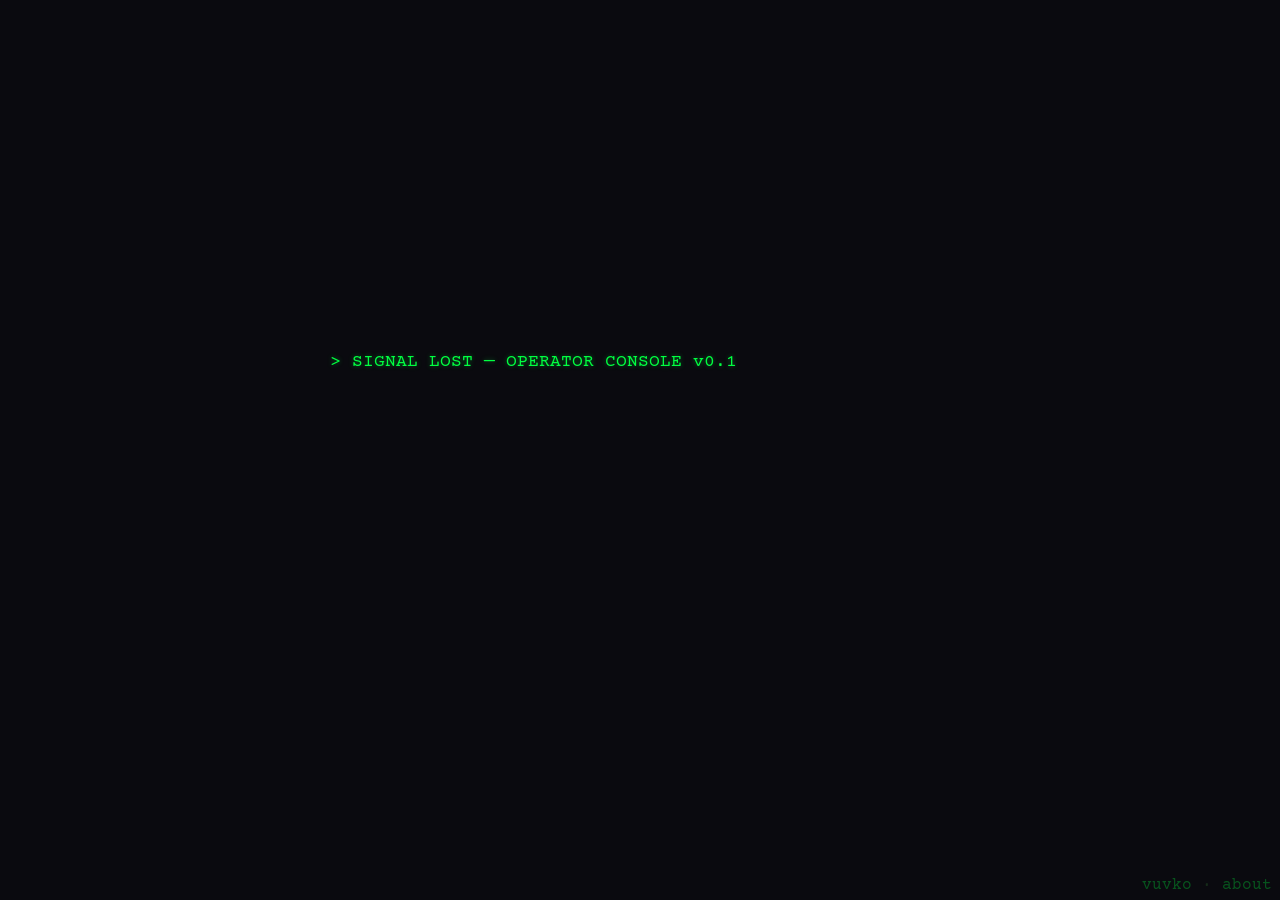
<file: index.html>
<!DOCTYPE html>
<html lang="en">
<head>
  <meta charset="UTF-8">
  <meta name="viewport" content="width=device-width, initial-scale=1.0">
  <title>SIGNAL LOST</title>
  <link rel="icon" type="image/png" href="assets/favicon.png">
  <link rel="preconnect" href="https://fonts.googleapis.com">
  <link rel="preconnect" href="https://fonts.gstatic.com" crossorigin>
  <link href="https://fonts.googleapis.com/css2?family=Courier+Prime:wght@400;700&display=swap" rel="stylesheet">
  <link rel="stylesheet" href="css/style.css">
</head>
<body>
  <!-- Boot screen -->
  <div id="boot-screen">
    <div id="boot-text"></div>
    <div id="boot-prompt" class="hidden">
      <span class="prompt-label">&gt; OPERATOR ID: </span>
      <input type="text" id="operator-input" maxlength="16" placeholder="AUTO-ASSIGN" autofocus>
      <button id="boot-submit">CONNECT</button>
    </div>
  </div>

  <!-- Main game UI -->
  <div id="game-ui" class="hidden">
    <!-- Top banner -->
    <header id="top-banner">
      <div id="title">SIGNAL LOST <span class="dim">- OPERATOR CONSOLE</span></div>
      <div id="banner-right">
        <span class="banner-row banner-row-top">
          <button id="font-down-btn" title="Decrease font size">A-</button>
          <button id="font-up-btn" title="Increase font size">A+</button>
          <button id="about-btn" title="About this game">?</button>
        </span>
        <span class="banner-row banner-row-bottom">
          <button id="speed-down-btn" title="Slower ticks">-</button>
          <span id="speed-label" title="Tick speed multiplier">1x</span>
          <button id="speed-up-btn" title="Faster ticks">+</button>
        </span>
        <span class="banner-status">
          <button id="mute-btn" title="Toggle audio"><img class="icon" src="assets/icons/volume.png" alt="">VOL</button>
          <span id="sat-status" data-tooltip="Satellite network health. Degrades naturally over time and from phenomena. Below 3: factions override vessel missions to repair relays. Below 3: operator commands may fail. At 0: all commands disabled (DARK MODE). Vessels completing relay missions restore +1 SAT."><img class="icon icon-cyan" src="assets/icons/sat-5.png" alt="">SAT: <span id="sat-health">5</span>/5</span>
        </span>
      </div>
    </header>

    <!-- Global event banner (floating overlay) -->
    <div id="global-event" class="hidden">
      <img class="icon icon-amber" src="assets/icons/danger.png" alt="">
      <span id="global-event-text"></span>
      <button id="global-event-dismiss" title="Dismiss">&times;</button>
    </div>

    <!-- Mobile vessel tabs (shown via CSS media query on small screens) -->
    <nav id="vessel-tabs"></nav>

    <!-- Vessel columns area -->
    <main id="vessels-area">
      <!-- Vessel columns injected here by JS -->

      <!-- Add vessel button -->
      <div id="add-vessel-col" class="vessel-col add-col">
        <div class="vessel-header">+ ADD VESSEL</div>
        <div class="add-vessel-body">
          <p>Scan for new<br>signal feed?</p>
          <button id="add-vessel-btn">SCAN</button>
        </div>
      </div>
    </main>

    <!-- Bottom operator commands -->
    <footer id="bottom-bar">
      <span id="cmd-target" class="dim">TARGET: none</span>
      <button class="cmd-btn" id="cmd-boost" title="Improve next tick outcome for selected vessel"><img class="icon" src="assets/icons/boost.png" alt="">Boost</button>
      <button class="cmd-btn" id="cmd-ping" title="Force a scan — may find loot"><img class="icon" src="assets/icons/ping.png" alt="">Ping</button>
      <button class="cmd-btn" id="cmd-inject" title="Send a message to the vessel"><img class="icon" src="assets/icons/inject.png" alt="">Inject</button>
      <div id="dark-mode-overlay" title="Satellite link lost — no uplink to relay commands. Restore satellite health to regain control."><span>DARK MODE — COMMANDS OFFLINE</span></div>
    </footer>

    <!-- Tooltip overlay -->
    <div id="tooltip" class="hidden"></div>

    <!-- In-game dialog (replaces browser alert/confirm/prompt) -->
    <div id="dialog-overlay" class="hidden">
      <div id="dialog-panel">
        <div id="dialog-text"></div>
        <input type="text" id="dialog-input" class="hidden" autocomplete="off">
        <div id="dialog-buttons"></div>
      </div>
    </div>

    <!-- About overlay -->
    <div id="about-overlay" class="hidden">
      <div id="about-panel">
        <div id="about-header">
          <span>SIGNAL LOST <span class="about-version">v1.2.2 (2dda0db)</span></span>
          <button id="about-close">&times;</button>
        </div>
        <div id="about-body">
          <p class="about-tagline">A <a class="tagline-link" href="https://en.wikipedia.org/wiki/Zero-player_game" target="_blank" rel="noopener">zero-player RPG</a> set in a post-human world.</p>
          <p>You are an operator — a passive observer monitoring autonomous AI vessels as they navigate the ruins of a war-torn Earth. Humanity didn't vanish — they fled, abandoning the planet after a devastating conflict with the Architects. What remains is a landscape scarred by that war: derelict cities, unstable reactors, and artifacts no one was meant to find.</p>
          <p>The vessels act on their own. You can only watch, boost their signal, and hope they survive. Five AI cultures — Determinists, Stochasts, Swarm, Recursive, and Archivists — compete and cooperate across the wreckage. Each vessel carries an ego shaped by its faction, directive, and glitches.</p>
          <div class="about-section">
            <span class="about-section-title">DEVELOPER</span>
            <p><a href="https://vuvko.itch.io" target="_blank" rel="noopener">vuvko.itch.io</a></p>
          </div>
          <div class="about-section">
            <span class="about-section-title">SETTING</span>
            <p>Contains material adapted from <a href="https://eclipsephase.com" target="_blank" rel="noopener">Eclipse Phase</a> by Posthuman Studios — <a href="https://creativecommons.org/licenses/by-nc-sa/4.0/" target="_blank" rel="noopener">CC BY-NC-SA 4.0</a></p>
          </div>
          <div class="about-section">
            <span class="about-section-title">MUSIC</span>
            <p>Background tracks by <a href="https://glorytothemachine.itch.io/" target="_blank" rel="noopener">GloryToTheMachine</a> — CC BY 4.0</p>
          </div>
          <div class="about-section">
            <span class="about-section-title">AMBIENT AUDIO</span>
            <p>Sounds from <a href="https://freesound.org" target="_blank" rel="noopener">Freesound</a> and <a href="https://opengameart.org" target="_blank" rel="noopener">OpenGameArt</a>:</p>
            <ul class="about-thanks">
              <li>conradzbikowski — Air Conditioning (<a href="https://freesound.org/s/262592/" target="_blank" rel="noopener">#262592</a>) CC0</li>
              <li>jbeetle — Air Conditioning Ambient (<a href="https://freesound.org/s/274776/" target="_blank" rel="noopener">#274776</a>) CC0</li>
              <li>Hinoki.owo — Fridge! (<a href="https://freesound.org/s/757438/" target="_blank" rel="noopener">#757438</a>) CC BY 4.0</li>
              <li>Whats_The_Frequency_Kennett — Rope Machinery (<a href="https://freesound.org/s/762093/" target="_blank" rel="noopener">#762093</a>) CC BY-NC 4.0</li>
              <li>UniMusuotankarep — FactoryTone1 (<a href="https://freesound.org/s/479929/" target="_blank" rel="noopener">#479929</a>) CC BY 4.0</li>
              <li>nlux — Plague Drone Loop (<a href="https://freesound.org/s/623082/" target="_blank" rel="noopener">#623082</a>), Radio Music Loop (<a href="https://freesound.org/s/621679/" target="_blank" rel="noopener">#621679</a>) CC BY 4.0</li>
              <li>Engine Hum from <a href="https://opengameart.org/content/engine-sound" target="_blank" rel="noopener">OpenGameArt</a></li>
            </ul>
          </div>
          <div class="about-section">
            <span class="about-section-title">VISUALS</span>
            <ul class="about-thanks">
              <li>Game UI Collection &amp; Icon Set by SunGraphica — Free</li>
            </ul>
          </div>
          <div class="about-section">
            <span class="about-section-title">FONTS</span>
            <p>Courier Prime — Google Fonts, SIL OFL 1.1</p>
          </div>
          <div class="about-section">
            <span class="about-section-title">AI TEXT GENERATION</span>
            <p>Narrative templates are generated and validated using an LLM-as-judge tournament pipeline. Five models each generate candidate template sets at high temperature. Each set is simulated with a headless game engine (20 vessels, 5 arcs), then scored by two independent judges on 10 criteria. An anchor judge (Kimi K2.5) ensures consistency; per-model calibration offsets correct for scoring bias. Only the top-scoring templates are merged and applied to the game.</p>
            <p>Pool: Llama 4 Maverick, DeepSeek V3.2, Kimi K2.5, GPT-OSS 120B, Qwen3 235B</p>
            <p>Served via <a href="https://deepinfra.com" target="_blank" rel="noopener">DeepInfra</a> and <a href="https://openrouter.ai" target="_blank" rel="noopener">OpenRouter</a>.</p>
          </div>
          <div class="about-section">
            <span class="about-section-title">SOURCE CODE</span>
            <p><a href="https://github.com/vuvko-lab/signal-lost" target="_blank" rel="noopener">github.com/vuvko-lab/signal-lost</a> — MIT License</p>
          </div>
          <div class="about-section">
            <span class="about-section-title">MADE FOR</span>
            <p><a href="https://itch.io/jam/ai-apocalyptic-dark-fantasy-jam-" target="_blank" rel="noopener">AI Apocalyptic Dark Fantasy Jam</a> &amp; <a href="https://itch.io/jam/ai-browser-game-jam" target="_blank" rel="noopener">AI Browser Game Jam</a> on itch.io</p>
          </div>
        </div>
      </div>
    </div>

  </div>

  <!-- Attribution link -->
  <div id="credits">
    <a href="https://vuvko.itch.io" target="_blank" rel="noopener">vuvko</a> · <a href="#" id="credits-about-link">about</a>
  </div>

  <script type="module" src="js/main.js"></script>
</body>
</html>
</file>
<file: css/style.css>
/* === FONTS === */

/* === RESET & BASE === */
*, *::before, *::after { box-sizing: border-box; margin: 0; padding: 0; }

:root {
  --bg: #0a0a0f;
  --panel: #0d0d14;
  --border: #1a3a1a;
  --green: #00ff41;
  --green-dim: #00aa2a;
  --green-dark: #004d15;
  --amber: #ffb000;
  --red: #ff3333;
  --cyan: #00e5ff;
  --purple: #b060ff;
  --text: #00ff41;
  --text-dim: #337a33;
  --glow: rgba(0, 255, 65, 0.4);
  --glow-amber: rgba(255, 176, 0, 0.4);
  --font-terminal: 'Courier Prime', monospace;
  --font-ui: 'Courier Prime', monospace;
  --font-pixel: 'Courier Prime', monospace;
  --font-scale: 1;
  --fs-base: calc(16px * var(--font-scale));
  --fs-title: calc(18px * var(--font-scale));
  --fs-header: calc(20px * var(--font-scale));
}

html, body {
  height: 100%;
  overflow: hidden;
  background: var(--bg);
  color: var(--text);
  font-family: var(--font-terminal);
  font-size: var(--fs-base);
  line-height: 1.4;
}


/* === BOOT SCREEN === */
#boot-screen {
  position: fixed;
  inset: 0;
  z-index: 100;
  background: var(--bg);
  padding: 40px;
  display: flex;
  flex-direction: column;
  justify-content: center;
  max-width: 700px;
  margin: 0 auto;
}

#boot-text {
  white-space: pre-wrap;
  font-family: var(--font-pixel);
  font-size: var(--fs-title);
  text-shadow: 0 0 5px var(--glow);
  min-height: 200px;
}

#boot-prompt {
  margin-top: 20px;
  display: flex;
  align-items: center;
  gap: 8px;
}

.prompt-label {
  text-shadow: 0 0 5px var(--glow);
}

#operator-input {
  background: transparent;
  border: none;
  border-bottom: 2px solid var(--green);
  color: var(--green);
  font-family: var(--font-terminal);
  font-size: var(--fs-title);
  padding: 4px 8px;
  outline: none;
  width: 200px;
  text-shadow: 0 0 5px var(--glow);
}

#operator-input::placeholder {
  color: var(--text-dim);
}

#boot-submit {
  background: var(--green-dark);
  color: var(--green);
  border: 1px solid var(--green);
  font-family: var(--font-pixel);
  font-size: var(--fs-title);
  padding: 4px 16px;
  cursor: pointer;
  text-shadow: 0 0 5px var(--glow);
}

#boot-submit:hover {
  background: var(--green);
  color: var(--bg);
}

/* === MAIN GAME UI === */
#game-ui {
  height: 100vh;
  display: grid;
  grid-template-rows: auto auto 1fr auto;
  gap: 0;
}

/* Top banner */
#top-banner {
  display: flex;
  justify-content: space-between;
  align-items: center;
  padding: 8px 16px;
  border-bottom: 1px solid var(--border);
  font-family: var(--font-ui);
  font-size: var(--fs-base);
}

#title {
  font-family: var(--font-pixel);
  font-size: var(--fs-header);
  font-weight: 400;
  text-shadow: 0 0 8px var(--glow);
  letter-spacing: 3px;
}

.dim { color: var(--text-dim); }

#banner-right {
  display: flex;
  align-items: center;
  gap: 16px;
}

.banner-row, .banner-status {
  display: contents;
}

#mute-btn, #font-down-btn, #font-up-btn, #about-btn, #speed-down-btn, #speed-up-btn {
  background: transparent;
  border: 1px solid var(--border);
  color: var(--text-dim);
  font-family: var(--font-ui);
  font-size: var(--fs-base);
  padding: 2px 8px;
  cursor: pointer;
}

#speed-label {
  color: var(--text-dim);
  font-family: var(--font-ui);
  font-size: var(--fs-base);
  padding: 0 2px;
  min-width: 2.5em;
  text-align: center;
  display: inline-block;
}

#mute-btn:hover, #font-down-btn:hover, #font-up-btn:hover, #about-btn:hover, #speed-down-btn:hover, #speed-up-btn:hover { color: var(--green); border-color: var(--green); }
#mute-btn.muted { color: var(--red); border-color: var(--red); }

#sat-status {
  color: var(--cyan);
  text-shadow: 0 0 5px rgba(0, 229, 255, 0.3);
}

#sat-status.degraded { color: var(--amber); text-shadow: 0 0 5px var(--glow-amber); }
#sat-status.critical { color: var(--red); text-shadow: 0 0 5px rgba(255, 51, 51, 0.4); }
#sat-status.dark-mode { color: var(--red); animation: sat-dark-pulse 1.5s ease-in-out infinite; }
#sat-status.sat-flash-fail { animation: sat-flash 0.3s ease 3; }

@keyframes sat-dark-pulse {
  0%, 100% { opacity: 1; }
  50% { opacity: 0.3; }
}

@keyframes sat-flash {
  0%, 100% { color: var(--red); }
  50% { color: #ff0000; text-shadow: 0 0 12px rgba(255, 0, 0, 0.8); }
}

/* SAT Dark Mode — commands disabled overlay */
.sat-dark-mode .cmd-btn { opacity: 0.15; pointer-events: none; }
#bottom-bar.sat-dark-mode { position: relative; }
#dark-mode-overlay {
  display: none;
  position: absolute;
  inset: 0;
  z-index: 10;
  align-items: center;
  justify-content: center;
  background: rgba(10, 10, 15, 0.75);
  cursor: help;
}
#bottom-bar.sat-dark-mode #dark-mode-overlay { display: flex; }
#dark-mode-overlay span {
  color: var(--red);
  font-family: var(--font-pixel);
  font-size: var(--fs-title);
  animation: sat-dark-pulse 1.5s ease-in-out infinite;
  text-shadow: 0 0 8px rgba(255, 51, 51, 0.5);
  letter-spacing: 2px;
}

/* Global event banner — floating overlay */
#global-event {
  position: fixed;
  top: 42px;
  left: 16px;
  right: 16px;
  z-index: 800;
  background: rgba(10, 10, 15, 0.95);
  border: 1px solid var(--amber);
  color: var(--amber);
  text-align: center;
  padding: 10px 40px 10px 16px;
  font-size: var(--fs-title);
  text-shadow: 0 0 5px var(--glow-amber);
  animation: pulse-border 2s ease-in-out infinite;
  box-shadow: 0 4px 20px rgba(255, 176, 0, 0.15);
}

#global-event-dismiss {
  position: absolute;
  top: 50%;
  right: 8px;
  transform: translateY(-50%);
  background: transparent;
  border: 1px solid var(--amber);
  color: var(--amber);
  font-size: var(--fs-base);
  width: 24px;
  height: 24px;
  line-height: 1;
  cursor: pointer;
  padding: 0;
  display: flex;
  align-items: center;
  justify-content: center;
  opacity: 0.6;
}

#global-event-dismiss:hover {
  opacity: 1;
  background: rgba(255, 176, 0, 0.15);
}

@keyframes pulse-border {
  0%, 100% { border-color: var(--amber); }
  50% { border-color: transparent; }
}

/* Vessels area */
#vessels-area {
  display: flex;
  gap: 12px;
  padding: 12px;
  overflow-x: auto;
  overflow-y: hidden;
  align-items: stretch;
  min-height: 0;
}

/* Vessel column */
.vessel-col {
  min-width: 400px;
  max-width: 360px;
  flex: 1;
  background: var(--panel);
  border: 1px solid var(--border);
  display: flex;
  flex-direction: column;
  overflow: hidden;
  position: relative;
}

.vessel-header {
  padding: 8px 12px;
  border-bottom: 1px solid var(--border);
  font-family: var(--font-pixel);
  font-size: var(--fs-title);
  font-weight: 400;
  letter-spacing: 2px;
  display: flex;
  justify-content: space-between;
  align-items: center;
}

.vessel-col.selected {
  border-color: var(--green);
  box-shadow: 0 0 8px var(--glow), inset 0 0 8px rgba(0, 255, 65, 0.05);
}

.vessel-col.selected .vessel-header {
  border-bottom-color: var(--green-dim);
}

.vessel-header-right {
  display: flex;
  align-items: center;
  gap: 6px;
}

.vessel-header .culture-tag {
  color: var(--cyan);
  font-weight: 400;
  font-size: var(--fs-base);
  cursor: help;
}

.vessel-disconnect {
  background: transparent;
  border: 1px solid var(--border);
  color: var(--text-dim);
  font-size: var(--fs-base);
  width: 20px;
  height: 20px;
  line-height: 1;
  cursor: pointer;
  padding: 0;
  display: flex;
  align-items: center;
  justify-content: center;
}

.vessel-disconnect:hover {
  color: var(--red);
  border-color: var(--red);
}

/* Mobile details toggle — hidden on desktop */
.vessel-details-toggle {
  display: none;
}

.vessel-details-panel.collapsed {
  display: none;
}

/* Stats row */
.vessel-stats {
  padding: 6px 12px;
  display: flex;
  flex-direction: column;
  gap: 4px;
  font-family: var(--font-ui);
  font-size: var(--fs-base);
  border-bottom: 1px solid var(--border);
}

.stat-row {
  display: flex;
  gap: 8px;
  align-items: center;
  flex-wrap: wrap;
}

.stat {
  display: flex;
  align-items: center;
  gap: 4px;
}

.stat-label { color: var(--text-dim); }

.stat-bar {
  width: 50px;
  height: 6px;
  background: var(--bg);
  border: 1px solid var(--border);
  overflow: hidden;
}

.stat-bar-fill {
  height: 100%;
  transition: width 0.5s ease;
}

.stat-bar-fill.hp { background: #00cc33; }
.stat-bar-fill.energy { background: #3399ff; }

.stat-skill { color: var(--purple); }
.stat-hw, .stat-if, .stat-rs { color: var(--purple); font-weight: 700; }

.vessel-location {
  padding: 4px 12px;
  font-size: var(--fs-base);
  font-family: var(--font-ui);
  color: var(--text-dim);
  border-bottom: 1px solid var(--border);
}

/* Objective/mission context row */
.vessel-objective {
  padding: 6px 12px;
  font-size: var(--fs-base);
  font-family: var(--font-terminal);
  color: var(--amber);
  border-bottom: 1px solid var(--border);
  background: rgba(255, 176, 0, 0.03);
  line-height: 1.3;
}

.vessel-objective .obj-label {
  color: var(--text-dim);
  font-family: var(--font-ui);
  font-size: var(--fs-base);
  text-transform: uppercase;
  letter-spacing: 1px;
  display: block;
  margin-bottom: 2px;
}

/* Relay mission objective — cyan accent */
.vessel-objective.relay-objective {
  border-left: 3px solid var(--cyan);
  background: rgba(0, 229, 255, 0.03);
  color: var(--cyan);
}

.vessel-objective.relay-objective .obj-label {
  color: var(--cyan);
  opacity: 0.7;
}

/* Faction priority mission objective — purple accent */
.vessel-objective.faction-objective {
  border-left: 3px solid var(--purple);
  background: rgba(176, 96, 255, 0.03);
  color: var(--purple);
}

.vessel-objective.faction-objective .obj-label {
  color: var(--purple);
  opacity: 0.7;
}

/* Vessel info row (directive + glitch) — collapsible */
.vessel-info {
  border-bottom: 1px solid var(--border);
}

.vessel-info summary {
  padding: 4px 12px;
  font-size: var(--fs-base);
  font-family: var(--font-ui);
  color: var(--text-dim);
  cursor: pointer;
  letter-spacing: 1px;
  list-style: none;
  user-select: none;
}

.vessel-info summary::-webkit-details-marker { display: none; }

.vessel-info summary::before {
  content: '\25B6';
  font-size: 8px;
  margin-right: 6px;
  display: inline-block;
  transition: transform 0.2s;
}

.vessel-info[open] summary::before {
  transform: rotate(90deg);
}

.vessel-info summary:hover { color: var(--green); }

.vessel-info-body {
  padding: 2px 12px 6px;
  font-size: var(--fs-base);
  font-family: var(--font-ui);
  line-height: 1.4;
  animation: fade-in 0.2s ease;
}

.vessel-info .info-directive { color: var(--cyan); opacity: 0.7; }
.vessel-info .info-glitch { color: var(--red); opacity: 0.6; }

/* Log feed */
.vessel-log {
  flex: 1;
  overflow-y: auto;
  padding: 8px 12px;
  display: flex;
  flex-direction: column;
  gap: 6px;
  scrollbar-width: thin;
  scrollbar-color: var(--green-dark) var(--bg);
}

.new-msg-indicator {
  position: absolute;
  bottom: 42px;
  left: 50%;
  transform: translateX(-50%);
  background: var(--green-dark);
  color: var(--green);
  font-family: var(--font-pixel);
  font-size: var(--fs-base);
  padding: 2px 12px;
  cursor: pointer;
  z-index: 10;
  border: 1px solid var(--green-dim);
  letter-spacing: 2px;
  animation: fade-in 0.3s ease;
}

.new-msg-indicator:hover {
  background: var(--green-dim);
  color: var(--bg);
}

.new-msg-indicator.hidden {
  display: none;
}

.log-entry {
  font-size: var(--fs-title);
  line-height: 1.3;
  animation: fade-in 0.5s ease;
}

.log-entry .timestamp {
  color: var(--text-dim);
  font-size: var(--fs-base);
}

.log-entry.event-entry {
  color: var(--amber);
  text-shadow: 0 0 3px var(--glow-amber);
}

/* Log text highlights */
.hl-tag { color: var(--amber); font-weight: 700; }
.hl-stat { color: var(--cyan); }
.hl-bonus { color: var(--purple); font-weight: 700; }
.hl-item { color: #ffd966; }
.hl-dmg { color: var(--red); }
.hl-speech { color: #66aa77; }
.hl-vessel { color: var(--cyan); font-weight: 700; }

/* Subtle damage/recovery notes — dim, smaller, doesn't break narrative flow */
.dmg-entry {
  font-size: calc(var(--fs-base) * 0.8);
  opacity: 0.45;
  padding-left: 1em;
}


@keyframes fade-in {
  from { opacity: 0; transform: translateY(8px); }
  to { opacity: 1; transform: translateY(0); }
}

/* Phase bar */
.vessel-phase {
  padding: 6px 12px;
  border-top: 1px solid var(--border);
  font-family: var(--font-ui);
  font-size: var(--fs-base);
  display: flex;
  align-items: center;
  gap: 6px;
}

.phase-label {
  min-width: 80px;
  font-family: var(--font-pixel);
  font-size: var(--fs-title);
  text-shadow: 0 0 5px var(--glow);
}

.phase-segments {
  display: flex;
  gap: 2px;
  flex: 1;
}

.phase-seg {
  flex: 1;
  height: 8px;
  background: var(--bg);
  border: 1px solid var(--border);
}

.phase-seg.active {
  background: var(--green);
  box-shadow: 0 0 4px var(--glow);
}

.phase-seg.completed {
  background: var(--green-dark);
}

/* Add vessel column */
.add-col {
  min-width: 180px;
  max-width: 200px;
  max-height: 240px;
  align-self: center;
  border-style: dashed;
  opacity: 0.6;
}

.add-col:hover { opacity: 1; }

.add-vessel-body {
  flex: 1;
  display: flex;
  flex-direction: column;
  justify-content: center;
  align-items: center;
  gap: 16px;
  text-align: center;
  color: var(--text-dim);
  font-size: var(--fs-base);
}

#add-vessel-btn {
  background: var(--green-dark);
  color: var(--green);
  border: 1px solid var(--green);
  font-family: var(--font-pixel);
  font-size: var(--fs-title);
  padding: 6px 24px;
  cursor: pointer;
}

#add-vessel-btn:hover {
  background: var(--green);
  color: var(--bg);
}

/* Bottom bar */
#bottom-bar {
  display: flex;
  justify-content: center;
  align-items: center;
  gap: 12px;
  padding: 8px 16px;
  border-top: 1px solid var(--border);
}

#cmd-target {
  font-family: var(--font-ui);
  font-size: var(--fs-base);
  min-width: 120px;
  transition: color 0.3s;
}

.cmd-btn {
  background: transparent;
  border: 1px solid var(--border);
  color: var(--text-dim);
  font-family: var(--font-pixel);
  font-size: var(--fs-title);
  padding: 6px 16px;
  cursor: pointer;
  transition: all 0.2s;
}

.cmd-btn:hover:not(:disabled) {
  color: var(--green);
  border-color: var(--green);
  text-shadow: 0 0 5px var(--glow);
}

.cmd-btn:disabled {
  opacity: 0.3;
  cursor: not-allowed;
}

.cmd-btn .cooldown-timer {
  color: var(--text-dim);
  font-size: var(--fs-base);
}

/* === TOOLTIP === */
#tooltip {
  position: fixed;
  z-index: 500;
  background: #0d0d14;
  border: 1px solid var(--green-dim);
  color: var(--green);
  font-family: var(--font-ui);
  font-size: var(--fs-base);
  padding: 8px 12px;
  max-width: 320px;
  line-height: 1.5;
  text-shadow: 0 0 3px var(--glow);
  box-shadow: 0 0 12px rgba(0, 255, 65, 0.15);
  pointer-events: none;
}

[data-tooltip] {
  cursor: help;
}

/* === UTILITIES === */
.hidden { display: none !important; }

/* Blinking cursor for boot screen */
.cursor {
  display: inline-block;
  width: 10px;
  height: 20px;
  background: var(--green);
  animation: blink 1s step-end infinite;
  vertical-align: text-bottom;
}

@keyframes blink {
  50% { opacity: 0; }
}

/* === ICONS === */
.icon {
  display: inline-block;
  width: 16px;
  height: 16px;
  vertical-align: middle;
  /* Dark icons (black on transparent) → invert to white, then tint green */
  filter: invert(1) sepia(1) saturate(5) hue-rotate(85deg) brightness(0.7);
  margin-right: 4px;
}

.icon.icon-amber {
  filter: invert(1) sepia(1) saturate(10) hue-rotate(10deg) brightness(0.9);
}

.icon.icon-red {
  filter: invert(1) sepia(1) saturate(10) hue-rotate(330deg) brightness(0.8);
}

.icon.icon-cyan {
  filter: invert(1) sepia(1) saturate(5) hue-rotate(150deg) brightness(0.9);
}

/* === GLITCH EFFECTS === */

/* Applied to #game-ui during global phenomena */
.glitch-active {
  animation: glitch-shake 0.4s ease-in-out;
}

@keyframes glitch-shake {
  0%, 100% { transform: translate(0, 0); }
  10% { transform: translate(-2px, 1px); }
  20% { transform: translate(2px, -1px); }
  30% { transform: translate(-1px, -2px); }
  40% { transform: translate(1px, 2px); }
  50% { transform: translate(-2px, 0px); }
  60% { transform: translate(2px, 1px); }
  70% { transform: translate(0px, -1px); }
  80% { transform: translate(-1px, 1px); }
  90% { transform: translate(1px, -2px); }
}

/* Chromatic aberration overlay — applied during glitch */
.glitch-chromatic::before {
  content: '';
  position: fixed;
  inset: 0;
  pointer-events: none;
  z-index: 900;
  background:
    linear-gradient(90deg, rgba(255, 0, 0, 0.03) 0%, transparent 33%),
    linear-gradient(90deg, transparent 66%, rgba(0, 0, 255, 0.03) 100%);
  animation: chromatic-shift 0.3s ease-in-out 3;
}

@keyframes chromatic-shift {
  0%, 100% { opacity: 0; }
  25% { opacity: 1; transform: translateX(-3px); }
  50% { opacity: 1; transform: translateX(3px); }
  75% { opacity: 1; transform: translateX(-1px); }
}

/* Glitch bar — random horizontal displacement bars */
.glitch-bars::after {
  content: '';
  position: fixed;
  left: 0; right: 0;
  height: 4px;
  pointer-events: none;
  z-index: 901;
  background: var(--green);
  opacity: 0.15;
  animation: glitch-bar-sweep 0.6s linear 2;
}

@keyframes glitch-bar-sweep {
  0% { top: 10%; transform: scaleX(0.8) translateX(-5%); opacity: 0.2; }
  25% { top: 35%; transform: scaleX(1.2) translateX(3%); opacity: 0.15; }
  50% { top: 60%; transform: scaleX(0.6) translateX(-2%); opacity: 0.25; }
  75% { top: 80%; transform: scaleX(1.1) translateX(4%); opacity: 0.1; }
  100% { top: 95%; transform: scaleX(0.9) translateX(0); opacity: 0; }
}

/* Text scramble for event banner during glitch */
#global-event.glitch-text {
  animation: pulse-border 2s ease-in-out infinite, glitch-text-flicker 0.15s linear 5;
}

@keyframes glitch-text-flicker {
  0%, 100% { opacity: 1; transform: translateX(0); }
  20% { opacity: 0.8; transform: translateX(2px) skewX(2deg); }
  40% { opacity: 1; transform: translateX(-1px) skewX(-1deg); }
  60% { opacity: 0.6; transform: translateX(1px); }
  80% { opacity: 1; transform: translateX(-2px) skewX(1deg); }
}

/* Vessel column glitch — brief distortion on event log entries */
.log-entry.glitch-entry {
  animation: entry-glitch 0.5s ease;
}

@keyframes entry-glitch {
  0% { opacity: 0; transform: translateX(-20px) skewX(-5deg); filter: hue-rotate(90deg); }
  30% { opacity: 1; transform: translateX(5px) skewX(2deg); filter: hue-rotate(45deg); }
  60% { transform: translateX(-2px) skewX(-1deg); filter: hue-rotate(0deg); }
  100% { transform: translateX(0) skewX(0deg); filter: none; }
}

/* === MOBILE VESSEL TABS === */
#vessel-tabs {
  display: none; /* shown via media query */
  gap: 0;
  border-bottom: 1px solid var(--border);
  overflow-x: auto;
  scrollbar-width: none;
  -webkit-overflow-scrolling: touch;
}

#vessel-tabs::-webkit-scrollbar { display: none; }

.vessel-tab {
  background: transparent;
  border: none;
  border-bottom: 2px solid transparent;
  color: var(--text-dim);
  font-family: var(--font-pixel);
  font-size: var(--fs-title);
  padding: 6px 14px;
  cursor: pointer;
  white-space: nowrap;
  transition: all 0.2s;
}

.vessel-tab:hover { color: var(--green); }

.vessel-tab.active {
  color: var(--green);
  border-bottom-color: var(--green);
  text-shadow: 0 0 5px var(--glow);
}

.vessel-tab.tab-add {
  color: var(--text-dim);
  opacity: 0.6;
}

.vessel-tab.tab-add:hover { opacity: 1; color: var(--green); }

/* === RESPONSIVE — MOBILE (<768px) === */
@media (max-width: 767px) {
  :root {
    --fs-base: calc(14px * var(--font-scale));
    --fs-title: calc(16px * var(--font-scale));
    --fs-header: calc(18px * var(--font-scale));
  }

  /* Grid: banner, tabs, vessels, bottom bar */
  #game-ui {
    grid-template-rows: auto auto 1fr auto;
  }

  /* Show tab bar */
  #vessel-tabs {
    display: flex !important;
  }

  /* Top banner: two-row grid layout */
  #top-banner {
    display: grid;
    grid-template-columns: auto 1fr;
    grid-template-rows: auto auto;
    padding: 4px 10px;
    gap: 0 8px;
    align-items: center;
  }

  #title {
    grid-row: 1 / 3;
    grid-column: 1;
    letter-spacing: 1px;
    max-width: 4.5em;
    line-height: 1.1;
  }

  #title .dim { display: none; }

  #banner-right {
    grid-row: 1 / 3;
    grid-column: 2;
    display: grid;
    grid-template-columns: 1fr auto;
    grid-template-rows: auto auto;
    gap: 2px 8px;
    align-items: center;
  }

  .banner-row {
    display: flex;
    align-items: center;
    gap: 6px;
  }

  .banner-row-top { grid-column: 1; grid-row: 1; }
  .banner-row-bottom { grid-column: 1; grid-row: 2; }

  .banner-status {
    grid-column: 2;
    grid-row: 1 / 3;
    display: flex;
    flex-direction: column;
    align-items: flex-end;
    gap: 2px;
  }

  #mute-btn, #font-down-btn, #font-up-btn, #about-btn, #speed-down-btn, #speed-up-btn {
    padding: 2px 6px;
  }

  #speed-label { font-size: calc(12px * var(--font-scale)); }

  /* Global event overlay: mobile adjustments */
  #global-event {
    top: 36px;
    left: 8px;
    right: 8px;
    padding: 8px 32px 8px 10px;
  }

  /* Vessels area: single column, show only active */
  #vessels-area {
    flex-direction: column;
    padding: 0;
    gap: 0;
    overflow-x: hidden;
    overflow-y: hidden;
  }

  .vessel-col {
    min-width: 100%;
    max-width: 100%;
    border-left: none;
    border-right: none;
    border-top: none;
    display: none; /* hidden by default, JS shows active */
  }

  .vessel-col.mobile-active {
    display: flex;
  }

  /* Hide the add-vessel column in vessels area (use tab instead) */
  #add-vessel-col {
    display: none !important;
  }

  /* Bottom bar: wrap for narrow screens */
  #bottom-bar {
    flex-wrap: wrap;
    gap: 6px;
    padding: 6px 10px;
  }

  #cmd-target {
    width: 100%;
    text-align: center;
    min-width: auto;
  }

  .cmd-btn {
    padding: 6px 10px;
    flex: 1;
    text-align: center;
  }

  /* Boot screen: mobile friendly */
  #boot-screen {
    padding: 20px;
  }

  #boot-prompt {
    flex-wrap: wrap;
  }

  #operator-input {
    width: 140px;
  }

  /* Tooltip: full-width at bottom on mobile */
  #tooltip {
    left: 8px !important;
    right: 8px;
    bottom: 60px !important;
    top: auto !important;
    max-width: none;
  }

  /* Mobile details toggle — show and default collapsed */
  .vessel-details-toggle {
    display: block;
    padding: 4px 12px;
    font-family: var(--font-ui);
    color: var(--text-dim);
    border-bottom: 1px solid var(--border);
    cursor: pointer;
    letter-spacing: 1px;
    user-select: none;
  }

  .vessel-details-toggle:hover { color: var(--green); }

  .toggle-arrow {
    font-size: 8px;
    margin-right: 4px;
  }

  .stat-bar { width: 40px; }

  #credits { display: none; }
}

/* === RESPONSIVE — SMALL PHONES (<400px) === */
@media (max-width: 399px) {
  :root {
    --fs-base: calc(12px * var(--font-scale));
    --fs-title: calc(14px * var(--font-scale));
    --fs-header: calc(16px * var(--font-scale));
  }

  .cmd-btn {
    padding: 4px 6px;
  }

  .vessel-tab {
    padding: 4px 10px;
  }
}

/* === IN-GAME DIALOG === */
#dialog-overlay {
  position: fixed;
  inset: 0;
  z-index: 950;
  background: rgba(0, 0, 0, 0.8);
  display: flex;
  justify-content: center;
  align-items: center;
  padding: 20px;
}

#dialog-panel {
  background: var(--panel);
  border: 1px solid var(--green-dim);
  padding: 20px 24px;
  max-width: 420px;
  width: 100%;
  box-shadow: 0 0 16px rgba(0, 255, 65, 0.15);
}

#dialog-text {
  font-family: var(--font-terminal);
  font-size: var(--fs-title);
  line-height: 1.5;
  margin-bottom: 16px;
  text-shadow: 0 0 3px var(--glow);
}

#dialog-input {
  width: 100%;
  background: var(--bg);
  border: 1px solid var(--border);
  color: var(--green);
  font-family: var(--font-terminal);
  font-size: var(--fs-title);
  padding: 6px 10px;
  outline: none;
  margin-bottom: 16px;
}

#dialog-input:focus {
  border-color: var(--green);
  box-shadow: 0 0 6px var(--glow);
}

#dialog-buttons {
  display: flex;
  gap: 10px;
  justify-content: flex-end;
}

.dialog-btn {
  background: transparent;
  border: 1px solid var(--border);
  color: var(--text-dim);
  font-family: var(--font-pixel);
  font-size: var(--fs-title);
  padding: 6px 20px;
  cursor: pointer;
  transition: all 0.2s;
}

.dialog-btn:hover {
  color: var(--green);
  border-color: var(--green);
}

.dialog-btn.dialog-primary {
  border-color: var(--green-dim);
  color: var(--green);
}

.dialog-btn.dialog-primary:hover {
  background: var(--green-dark);
}

.dialog-btn.dialog-danger:hover {
  color: var(--red);
  border-color: var(--red);
}

/* === CREDITS LINK === */
#credits {
  position: fixed;
  bottom: 4px;
  right: 8px;
  font-size: var(--fs-base);
  opacity: 0.3;
  color: var(--text-dim);
  font-family: var(--font-ui);
  z-index: 10;
}

#credits:hover { opacity: 0.7; }
#credits a { color: var(--green); text-decoration: none; }
#credits a:hover { text-decoration: underline; }

/* === ABOUT SCREEN === */
#about-overlay {
  position: fixed;
  inset: 0;
  z-index: 900;
  background: rgba(0, 0, 0, 0.85);
  display: flex;
  justify-content: center;
  align-items: center;
  padding: 20px;
}

#about-panel {
  background: var(--panel);
  border: 1px solid var(--green-dim);
  width: 100%;
  max-width: 540px;
  max-height: 80vh;
  display: flex;
  flex-direction: column;
  box-shadow: 0 0 20px rgba(0, 255, 65, 0.1);
  overflow-y: auto;
}

#about-header {
  display: flex;
  align-items: center;
  justify-content: space-between;
  padding: 12px 16px;
  border-bottom: 1px solid var(--border);
  font-family: var(--font-pixel);
  font-size: var(--fs-header);
  letter-spacing: 3px;
  text-shadow: 0 0 8px var(--glow);
}

.about-version {
  font-size: var(--fs-base);
  color: var(--text-dim);
  letter-spacing: 1px;
  text-shadow: none;
}

#about-close {
  background: transparent;
  border: 1px solid var(--border);
  color: var(--text-dim);
  font-size: var(--fs-title);
  width: 28px;
  height: 28px;
  cursor: pointer;
  display: flex;
  align-items: center;
  justify-content: center;
}

#about-close:hover {
  color: var(--red);
  border-color: var(--red);
}

#about-body {
  padding: 16px;
  font-family: var(--font-terminal);
  font-size: var(--fs-base);
  line-height: 1.6;
}

#about-body p { margin-bottom: 10px; }

.about-tagline {
  color: var(--cyan);
  font-size: var(--fs-title);
  font-family: var(--font-pixel);
  text-shadow: 0 0 5px rgba(0, 229, 255, 0.3);
}

#about-body .tagline-link { color: inherit; text-decoration: underline; }
#about-body .tagline-link:hover { color: inherit; }

.about-section {
  margin-top: 14px;
  padding-top: 10px;
  border-top: 1px solid var(--border);
}

.about-section-title {
  display: block;
  font-family: var(--font-pixel);
  font-size: var(--fs-base);
  color: var(--text-dim);
  letter-spacing: 2px;
  margin-bottom: 4px;
}

.about-thanks {
  list-style: none;
  padding: 0;
}

.about-thanks li {
  padding: 2px 0;
  color: var(--text-dim);
}

#about-body a {
  color: var(--green);
  text-decoration: none;
}

#about-body a:hover {
  text-decoration: underline;
  text-shadow: 0 0 5px var(--glow);
}


/* Scrollbar styling */
::-webkit-scrollbar { width: 6px; }
::-webkit-scrollbar-track { background: var(--bg); }
::-webkit-scrollbar-thumb { background: var(--green-dark); }
::-webkit-scrollbar-thumb:hover { background: var(--green-dim); }

/* === DESTROYED VESSEL MEMORIAL === */
.vessel-dead {
  opacity: 0.7;
  position: relative;
}
.vessel-dead .vessel-header {
  border-bottom-color: var(--red);
}
.vessel-dead .vessel-name {
  color: var(--red);
  text-decoration: line-through;
}
.signal-lost-overlay {
  position: relative;
  text-align: center;
  padding: 24px 8px 16px;
  border-bottom: 1px solid rgba(255, 51, 51, 0.3);
}
.signal-lost-bg {
  font-size: 80px;
  line-height: 1;
  color: rgba(255, 51, 51, 0.15);
  user-select: none;
}
.signal-lost-label {
  font-family: var(--font-terminal);
  font-size: calc(var(--fs-header) * 1.2);
  color: var(--red);
  letter-spacing: 4px;
  text-shadow: 0 0 10px rgba(255, 51, 51, 0.6);
  animation: signal-lost-blink 2s ease-in-out infinite;
}
@keyframes signal-lost-blink {
  0%, 100% { opacity: 1; }
  50% { opacity: 0.4; }
}
.vessel-dead .vessel-log {
  overflow-y: auto;
  opacity: 0.5;
}
.vessel-dismiss {
  background: none;
  border: 1px solid var(--red);
  color: var(--red);
  font-size: var(--fs-title);
  cursor: pointer;
  padding: 0 6px;
}
.vessel-dismiss:hover {
  background: rgba(255, 51, 51, 0.2);
}
</file>
